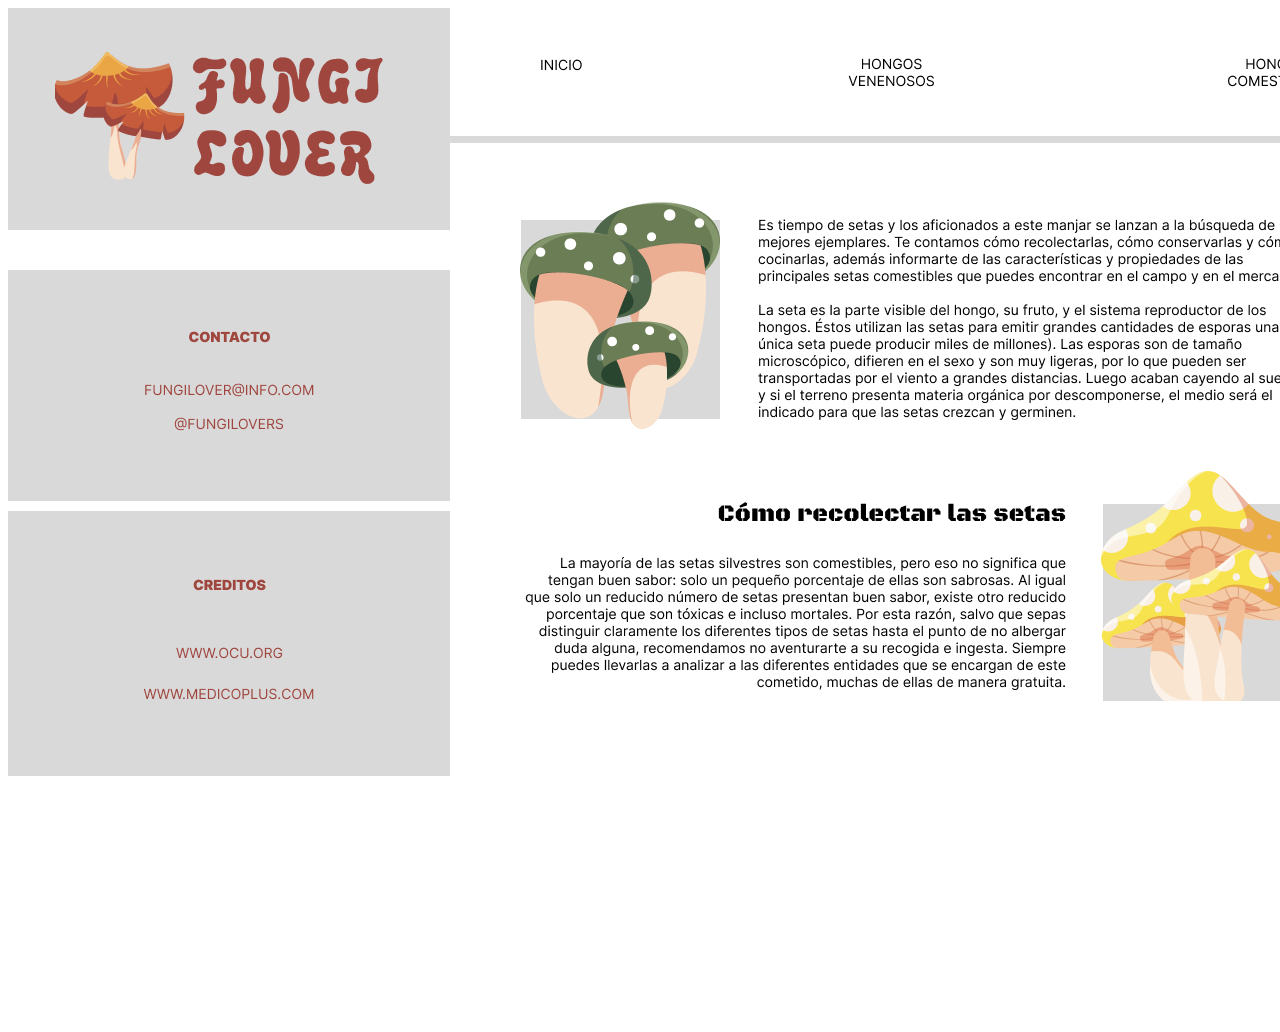
<file: index.html>
<!DOCTYPE html>
<html lang="en">
<head>
    <!-- Google tag (gtag.js) -->
<script async src="https://www.googletagmanager.com/gtag/js?id=G-KXPHZYGNY7"></script>
<script>
  window.dataLayer = window.dataLayer || [];
  function gtag(){dataLayer.push(arguments);}
  gtag('js', new Date());

  gtag('config', 'G-KXPHZYGNY7');
</script>
    <meta charset="UTF-8">
    <meta http-equiv="X-UA-Compatible" content="IE=edge">
    <meta name="viewport" content="width=device-width, initial-scale=1.0">
    <title>Document</title>
    <link rel="stylesheet" href="CSS/estilos.css">
</head>
<body>
    <div id="INICIO">
    </div>
    <div id="INICIOO">

    </div>

    <div id="BT1"><a href="index.html"><img src="IMG/BT INICIO.png" alt=""></a>
    <div id="BT2"><a href="hongosv.html"><img src="IMG/BT HV.png" alt=""></a>
    <div id="BT3"><a href="hongosc.html"><img src="IMG/BT HC.png" alt=""></a>
    

    </div>
</body>
</html>
</file>
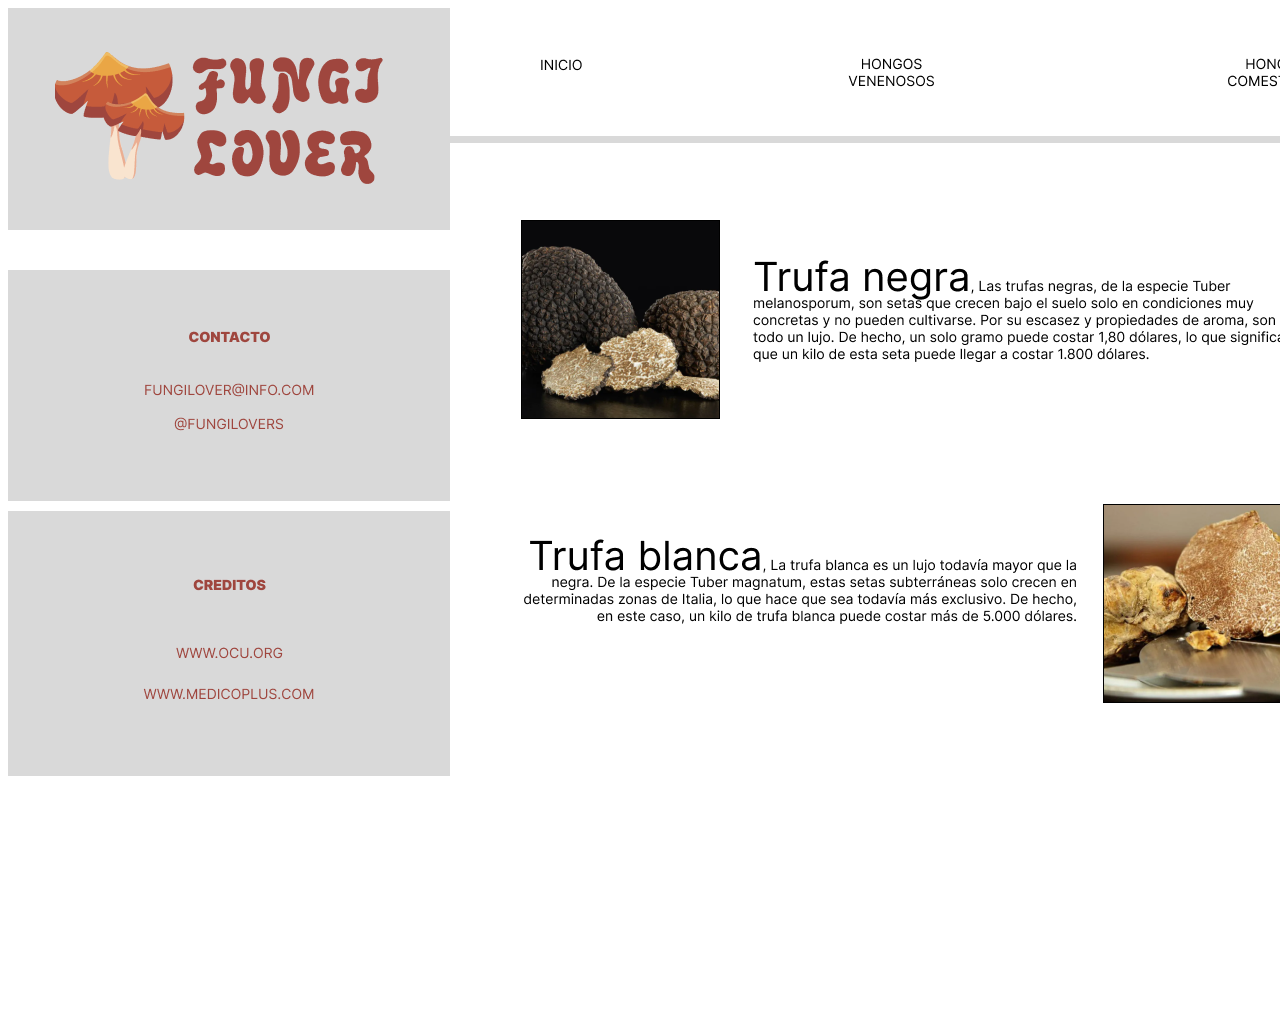
<file: hc2.html>
<!DOCTYPE html>
<html lang="en">
<head>
    <!-- Google tag (gtag.js) -->
<script async src="https://www.googletagmanager.com/gtag/js?id=G-KXPHZYGNY7"></script>
<script>
  window.dataLayer = window.dataLayer || [];
  function gtag(){dataLayer.push(arguments);}
  gtag('js', new Date());

  gtag('config', 'G-KXPHZYGNY7');
</script>
    <meta charset="UTF-8">
    <meta http-equiv="X-UA-Compatible" content="IE=edge">
    <meta name="viewport" content="width=device-width, initial-scale=1.0">
    <title>Document</title>
    <link rel="stylesheet" href="CSS/estilos.css">
</head>
<body>
    <div id="INICIO"></div>
    
    <div id="HC2"></div>

    <div id="BT1"><a href="index.html"><img src="IMG/BT INICIO.png" alt=""></a>

    <div id="BT2"><a href="hongosv.html"><img src="IMG/BT HV.png" alt=""></a>

    <div id="BT3"><a href="hongosc.html"><img src="IMG/BT HC.png" alt=""></a>
    
    

    

</body>
</html>
</file>
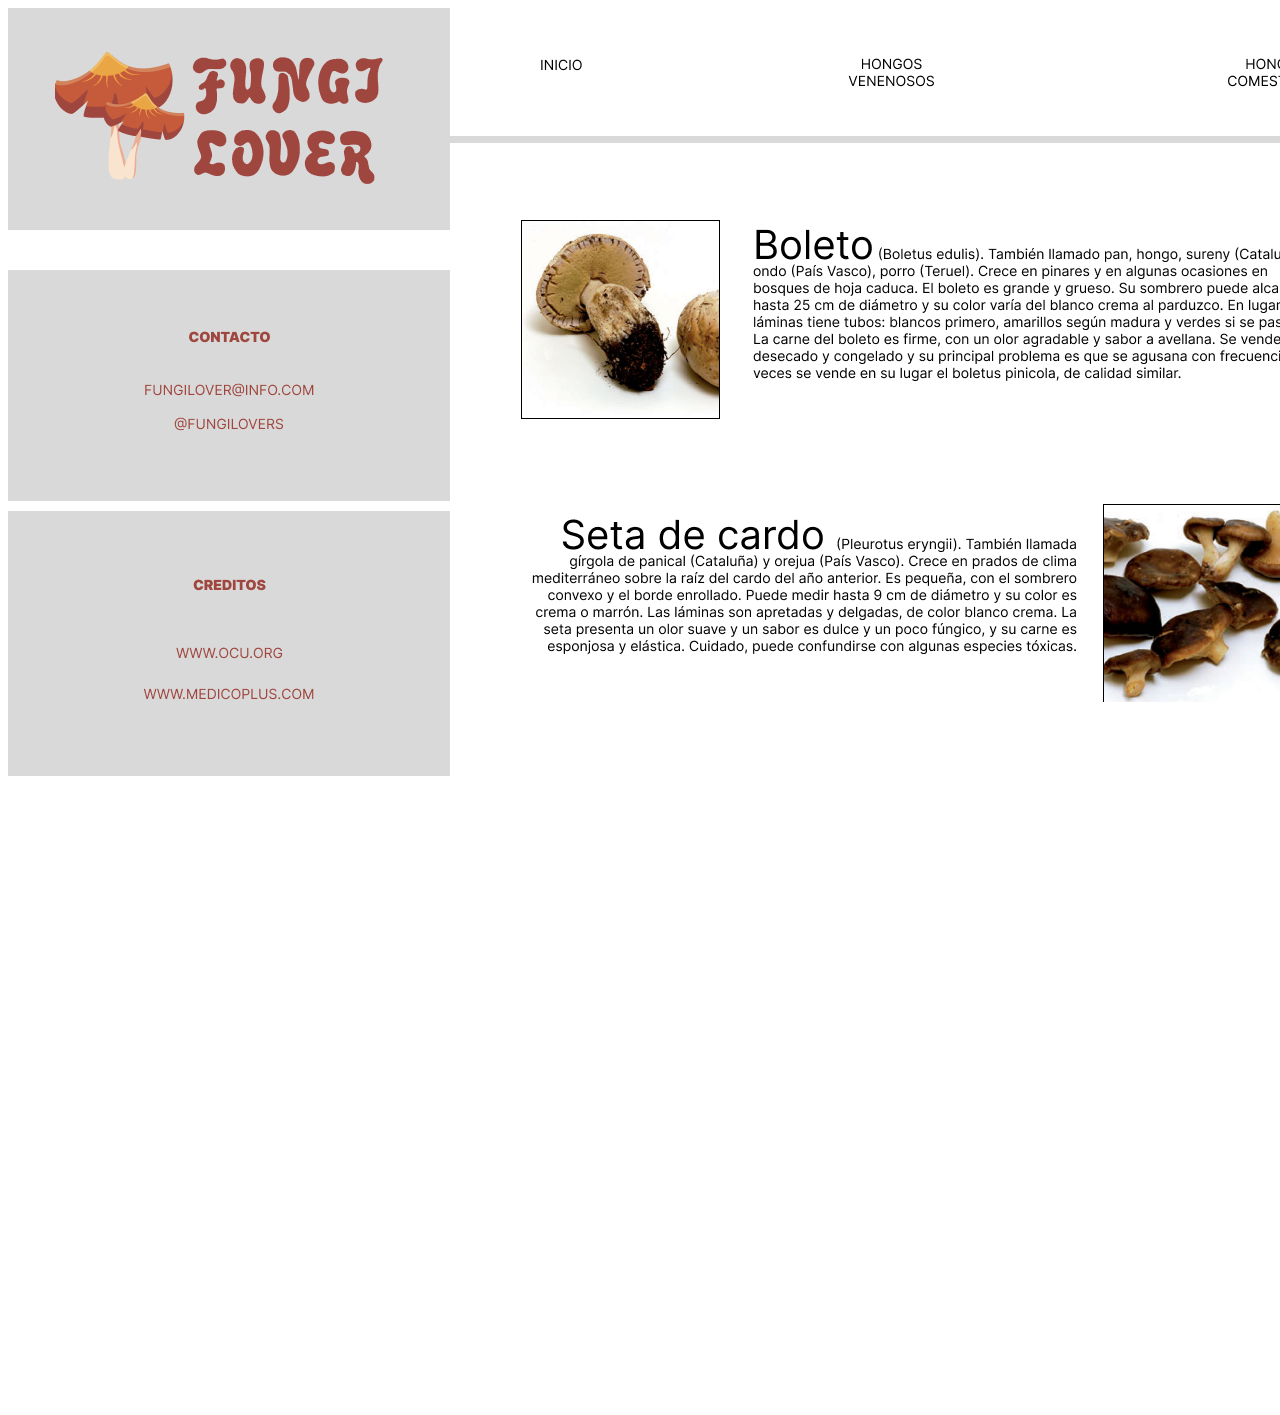
<file: hongosc.html>
<!DOCTYPE html>
<html lang="en">
<head>
    <!-- Google tag (gtag.js) -->
<script async src="https://www.googletagmanager.com/gtag/js?id=G-KXPHZYGNY7"></script>
<script>
  window.dataLayer = window.dataLayer || [];
  function gtag(){dataLayer.push(arguments);}
  gtag('js', new Date());

  gtag('config', 'G-KXPHZYGNY7');
</script>
    <meta charset="UTF-8">
    <meta http-equiv="X-UA-Compatible" content="IE=edge">
    <meta name="viewport" content="width=device-width, initial-scale=1.0">
    <title>Document</title>
    <link rel="stylesheet" href="CSS/estilos.css">
</head>
<body>
    <div id="INICIO"></div>
    
    <div id="HONGOSC"></div>

    <div id="BT1"><a href="index.html"><img src="IMG/BT INICIO.png" alt=""></a>

    <div id="BT2"><a href="hongosv.html"><img src="IMG/BT HV.png" alt=""></a>

    <div id="BT3"><a href="hongosc.html"><img src="IMG/BT HC.png" alt=""></a>

    <div id="BT4"><a href="hc2.html"><img src="IMG/NEXT.png" alt=""></a> 

    <div id="HONGOSV"></div>

</body>
</html>
</file>
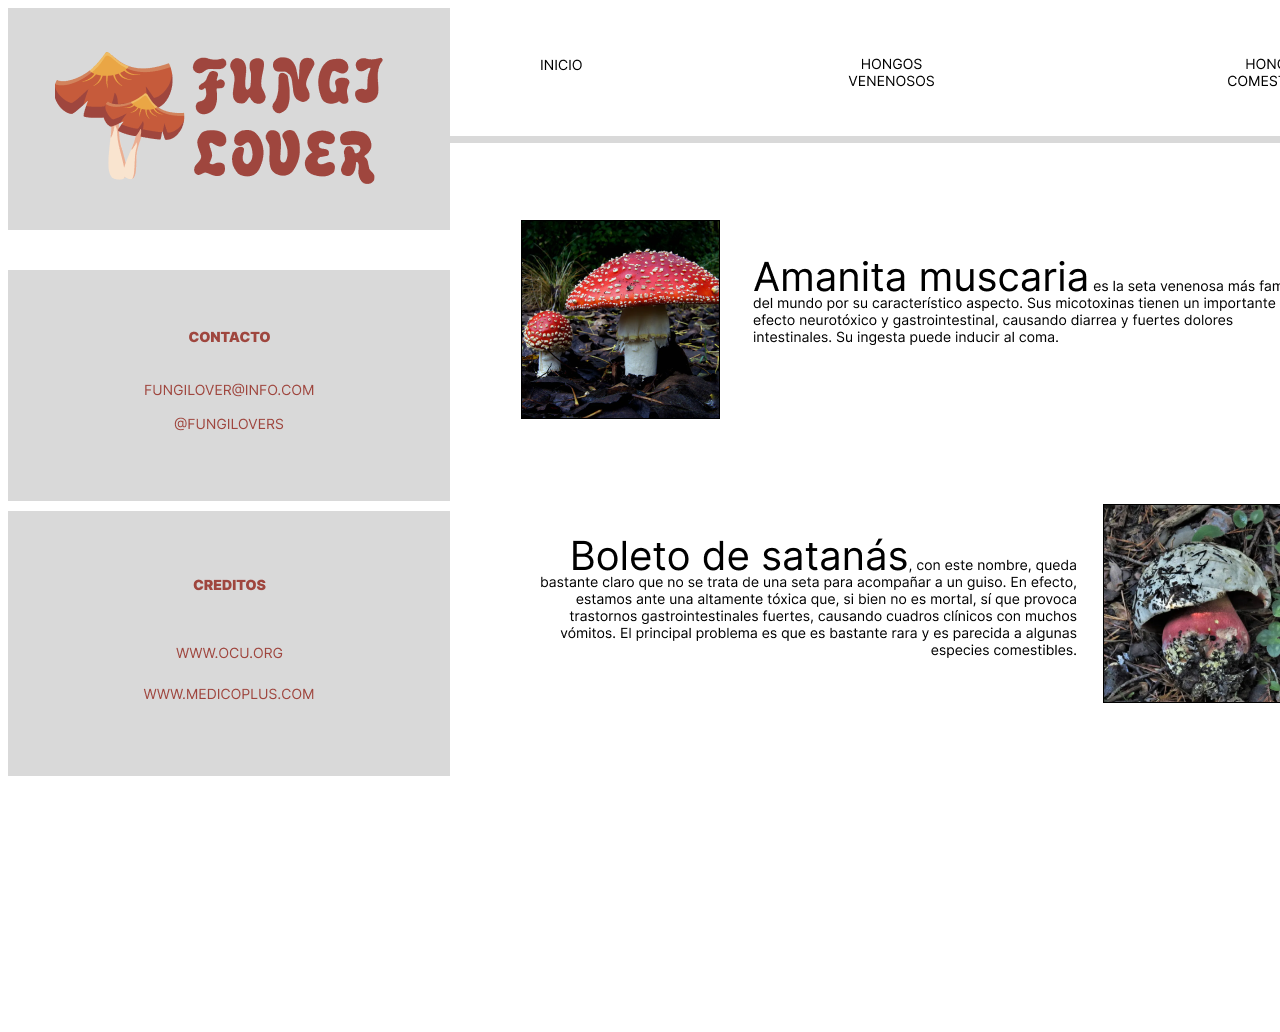
<file: hongosv.html>
<!DOCTYPE html>
<html lang="en">
<head>
    <!-- Google tag (gtag.js) -->
<script async src="https://www.googletagmanager.com/gtag/js?id=G-KXPHZYGNY7"></script>
<script>
  window.dataLayer = window.dataLayer || [];
  function gtag(){dataLayer.push(arguments);}
  gtag('js', new Date());

  gtag('config', 'G-KXPHZYGNY7');
</script>
    <meta charset="UTF-8">
    <meta http-equiv="X-UA-Compatible" content="IE=edge">
    <meta name="viewport" content="width=device-width, initial-scale=1.0">
    <title>Document</title>
    <link rel="stylesheet" href="CSS/estilos.css">
</head>
<body>
    <div id="INICIO"></div>
    
    <div id="HONGOSV"></div>

    <div id="BT1"><a href="index.html"><img src="IMG/BT INICIO.png" alt=""></a>

    <div id="BT2"><a href="hongosv.html"><img src="IMG/BT HV.png" alt=""></a>

    <div id="BT3"><a href="hongosc.html"><img src="IMG/BT HC.png" alt=""></a>
    
    <div id="BT4"><a href="hv2.html"><img src="IMG/NEXT.png" alt=""></a> 

    

</body>
</html>
</file>
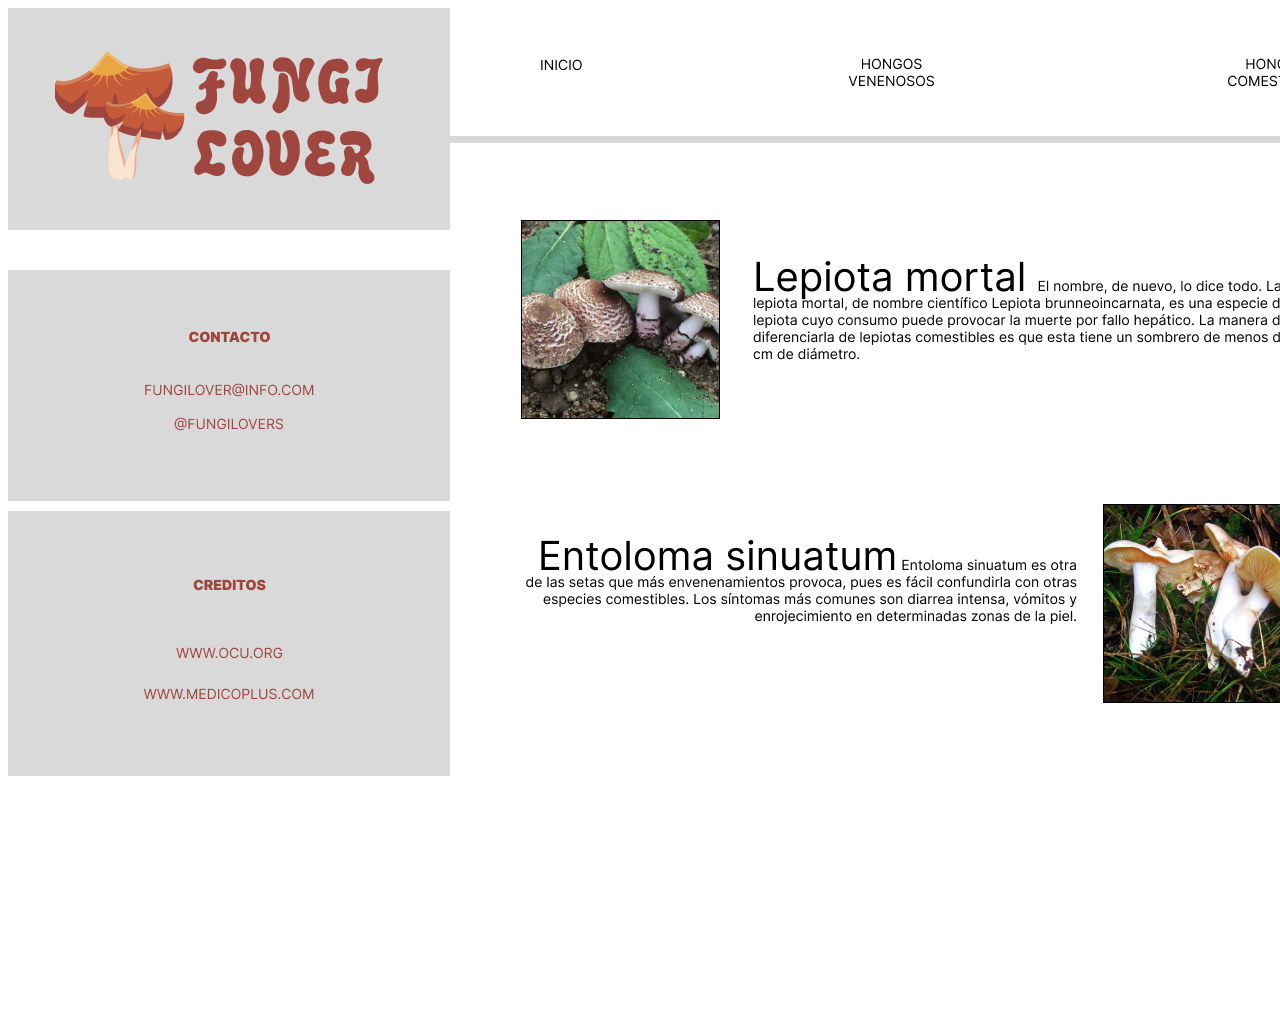
<file: hv2.html>
<!DOCTYPE html>
<html lang="en">
<head>
    <!-- Google tag (gtag.js) -->
<script async src="https://www.googletagmanager.com/gtag/js?id=G-KXPHZYGNY7"></script>
<script>
  window.dataLayer = window.dataLayer || [];
  function gtag(){dataLayer.push(arguments);}
  gtag('js', new Date());

  gtag('config', 'G-KXPHZYGNY7');
</script>
    <meta charset="UTF-8">
    <meta http-equiv="X-UA-Compatible" content="IE=edge">
    <meta name="viewport" content="width=device-width, initial-scale=1.0">
    <title>Document</title>
    <link rel="stylesheet" href="CSS/estilos.css">
</head>
<body>
    <div id="INICIO"></div>
    
    <div id="HV2"></div>

    <div id="BT1"><a href="index.html"><img src="IMG/BT INICIO.png" alt=""></a>

    <div id="BT2"><a href="hongosv.html"><img src="IMG/BT HV.png" alt=""></a>

    <div id="BT3"><a href="hongosc.html"><img src="IMG/BT HC.png" alt=""></a>
    
    

    

</body>
</html>
</file>
<file: CSS/estilos.css>
@charset "UTF-8";

body{
    position: absolute;
width: 1440px;
height: 1024px;
left: 0px;
top: 0px;

background: rgba(255, 255, 255, 0.71);
}

#INICIO{
    position: absolute;
    width: 442px;
    height: 768px;
    left: 0px;
    top: 0px;
background: url(../IMG/INICIO.png);
}

#INICIOO{
    position: absolute;
    width: 924px;
    height: 565px;
    left: 442px;
    top: 128px;
    background: url(../IMG/INICIOO.png);
}

#HONGOSC{
    position: absolute;
    width: 924px;
    height: 566px;
    left: 442px;
    top: 128px;
    background: url(../IMG/Hongosc.png);
}

#HONGOSV{
    position: absolute;
    width: 924px;
    height: 587px;
    left: 442px;
    top: 128px;
    background: url(../IMG/Hongosv.png);
}

#HV2{
    position: absolute;
    width: 924px;
    height: 587px;
    left: 442px;
    top: 128px;
    background: url(../IMG/HV2.png);
}

#HC2{
    position: absolute;
    width: 924px;
    height: 587px;
    left: 442px;
    top: 128px;
    background: url(../IMG/HC2.png);
}

#BT1{
    position: absolute;
    width: 43px;
    height: 17px;
    left: 533px;
    top: 50px;

    font-family: 'Inter';
    font-style: normal;
    font-weight: 400;
    font-size: 14px;
    line-height: 17px;
}

#BT2{
    position: absolute;
    width: 87px;
    height: 34px;
    left: 306px;
    top: 0px;
    font-family: 'Inter';
    font-style: normal;
    font-weight: 400;
    font-size: 14px;
    line-height: 17px;
    text-align: center;
}

#BT3{
    position: absolute;
    width: 98px;
    height: 34px;
    left: 380px;
    top: 0px;

}

#BT4{
    position: absolute;
    width: 36px;
    height: 36px;
    left: 100px;
    top: 642px;
}
</file>
